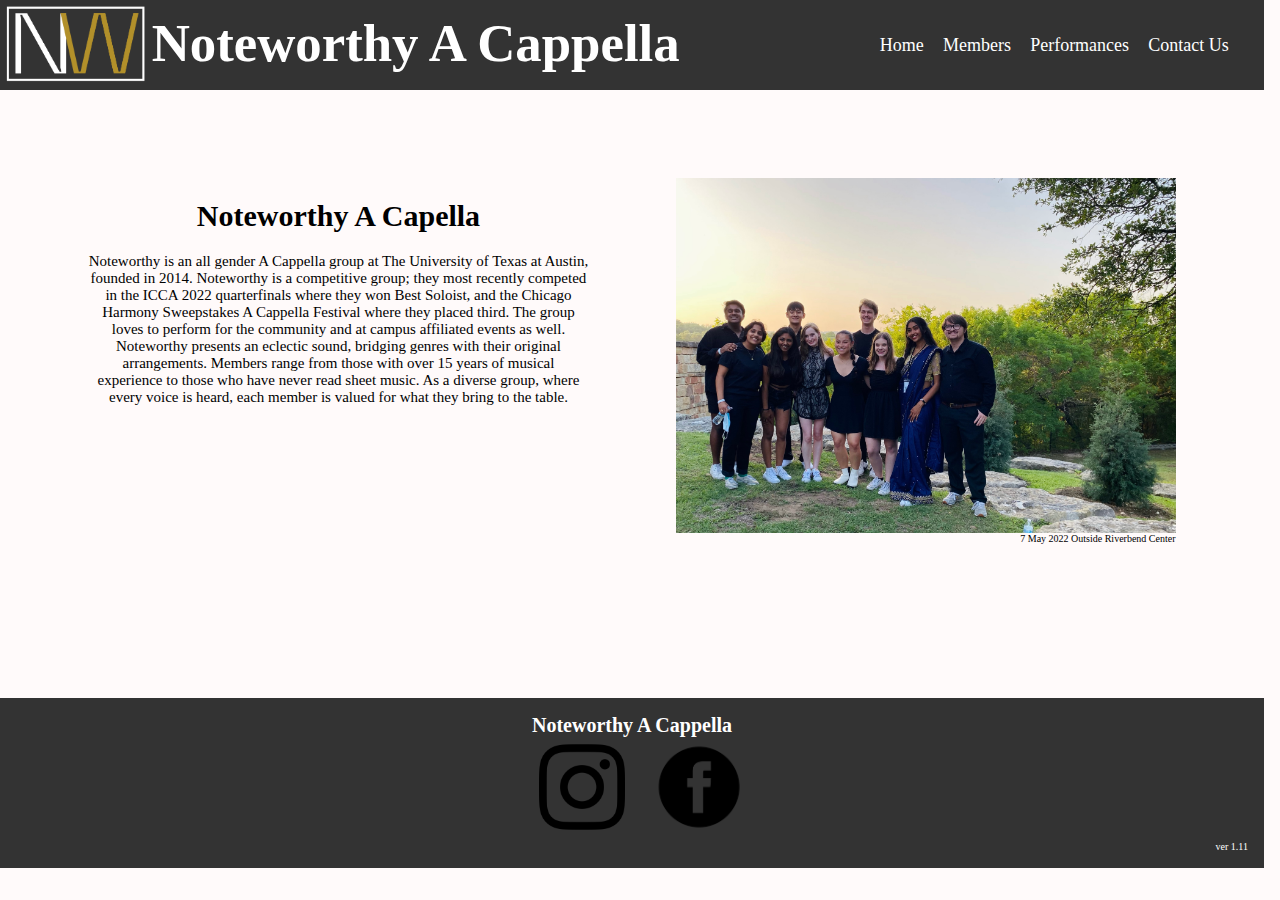
<file: index.html>
<!DOCTYPE html>
<html lang="en">
<head>
    <meta charset="UTF-8">
    <meta http-equiv="X-UA-Compatible" content="IE=edge">
    <meta name="description" content="Official UT Noteworthy A Cappella Website">
    <meta name="viewport" content="width=device-width, initial-scale=1.0">
    <link rel="stylesheet" href="styles.css">
    <link rel="stylesheet" media="screen" href="https://fontlibrary.org//face/montserrat" type="text/css"/>
    <script src="https://ajax.googleapis.com/ajax/libs/jquery/3.5.1/jquery.min.js"></script>
    <title>Noteworthy Website</title>

    <script src="scripts/load.js"></script>
    <script src="scripts/app.js"></script>
</head>

<body>

    <header></header>

    <main id="home-page">
        <div class="main__container">
            <article class="largetext__wrapper">
                <h1>Noteworthy A Capella</h1>
                <p>
                    Noteworthy is an all gender A Cappella group at The University of Texas at Austin, founded in 2014. Noteworthy is a competitive group; they most recently competed in the ICCA 2022 quarterfinals where they won Best Soloist, and the Chicago Harmony Sweepstakes A Cappella Festival where they placed third. The group loves to perform for the community and at campus affiliated events as well. Noteworthy presents an eclectic sound, bridging genres with their original arrangements. Members range from those with over 15 years of musical experience to those who have never read sheet music. As a diverse group, where every voice is heard, each member is valued for what they bring to the table. 
                </p>
            </article>
            <div class="largeimage__wrapper">
                <img src="media/group_pic.jpg" alt="Group Picture">
                <p class="imgcaption">7 May 2022 Outside Riverbend Center<p>
            </div>
            
        </div>
    </main>

    <footer></footer>
    
</body>
</html>
</file>
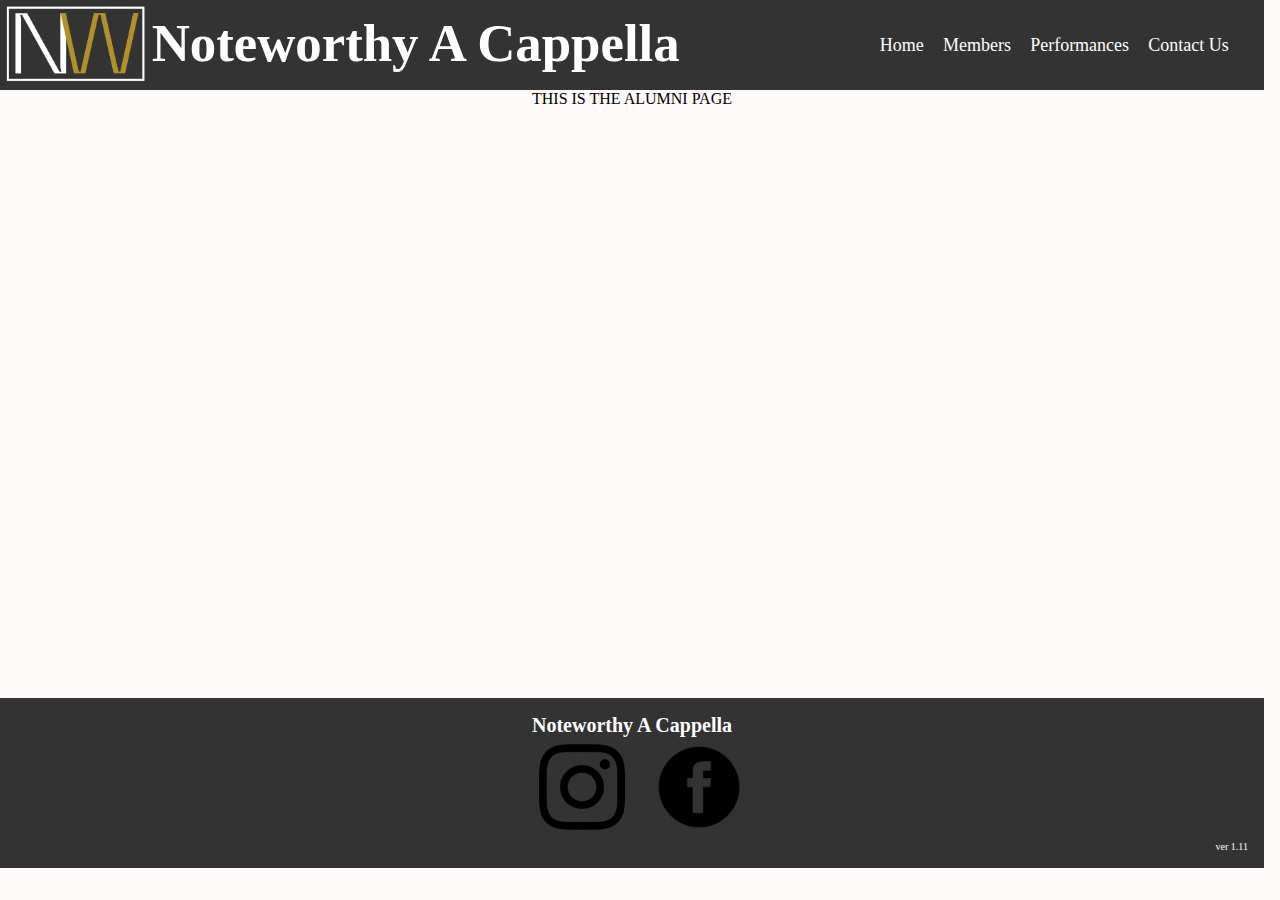
<file: alumni-page.html>
<!DOCTYPE html>
<html lang="en">
<head>
    <meta charset="UTF-8">
    <meta name="description" content="Official UT Noteworthy A Cappella Website">
    <meta name="viewport" content="width=device-width, initial-scale=1.0">
    <link rel="stylesheet" href="styles.css">
    <link rel="stylesheet" media="screen" href="https://fontlibrary.org//face/montserrat" type="text/css"/>
    <script src="https://ajax.googleapis.com/ajax/libs/jquery/3.5.1/jquery.min.js"></script>  </script> 
    <title>Noteworthy Alumni Page</title>

    <script src="scripts/load.js"></script>
    <script src="scripts/app.js"></script>
</head>
<body>
    <header></header>
    <main>
        THIS IS THE ALUMNI PAGE
    </main>
    <footer></footer>
</body>
</html>
</file>
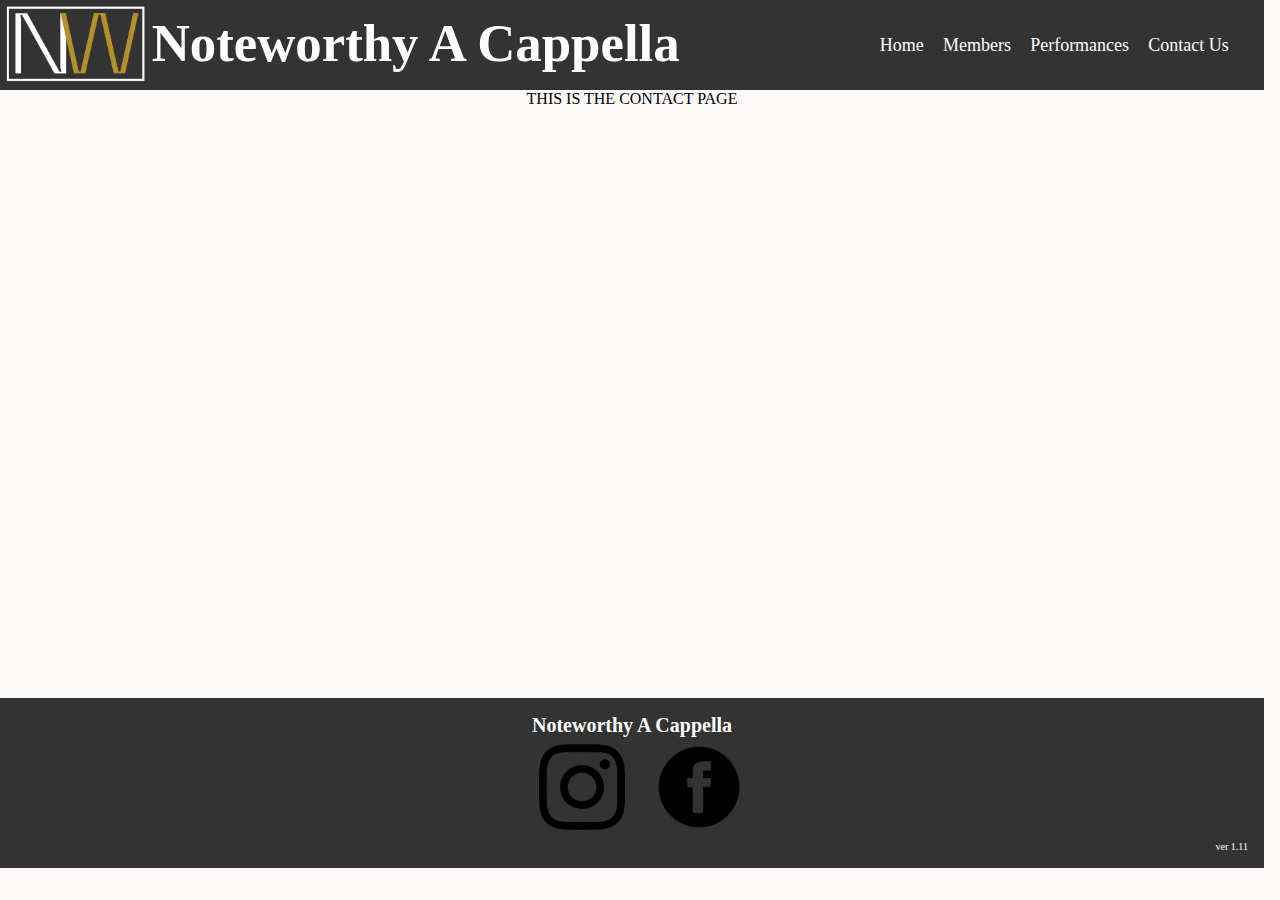
<file: contact-page.html>
<!DOCTYPE html>
<html lang="en">
<head>
    <meta charset="UTF-8">
    <meta name="description" content="Official UT Noteworthy A Cappella Website">
    <meta name="viewport" content="width=device-width, initial-scale=1.0">
    <link rel="stylesheet" href="styles.css">
    <link rel="stylesheet" media="screen" href="https://fontlibrary.org//face/montserrat" type="text/css"/>
    <script src="https://ajax.googleapis.com/ajax/libs/jquery/3.5.1/jquery.min.js"></script>  </script> 
    <title>Noteworthy Contact Page</title>

    <script src="scripts/load.js"></script>
    <script src="scripts/app.js"></script>
</head>
<body>
    <header></header>
    <main>
        THIS IS THE CONTACT PAGE
    </main>
    <footer></footer>
</body>
</html>
</file>
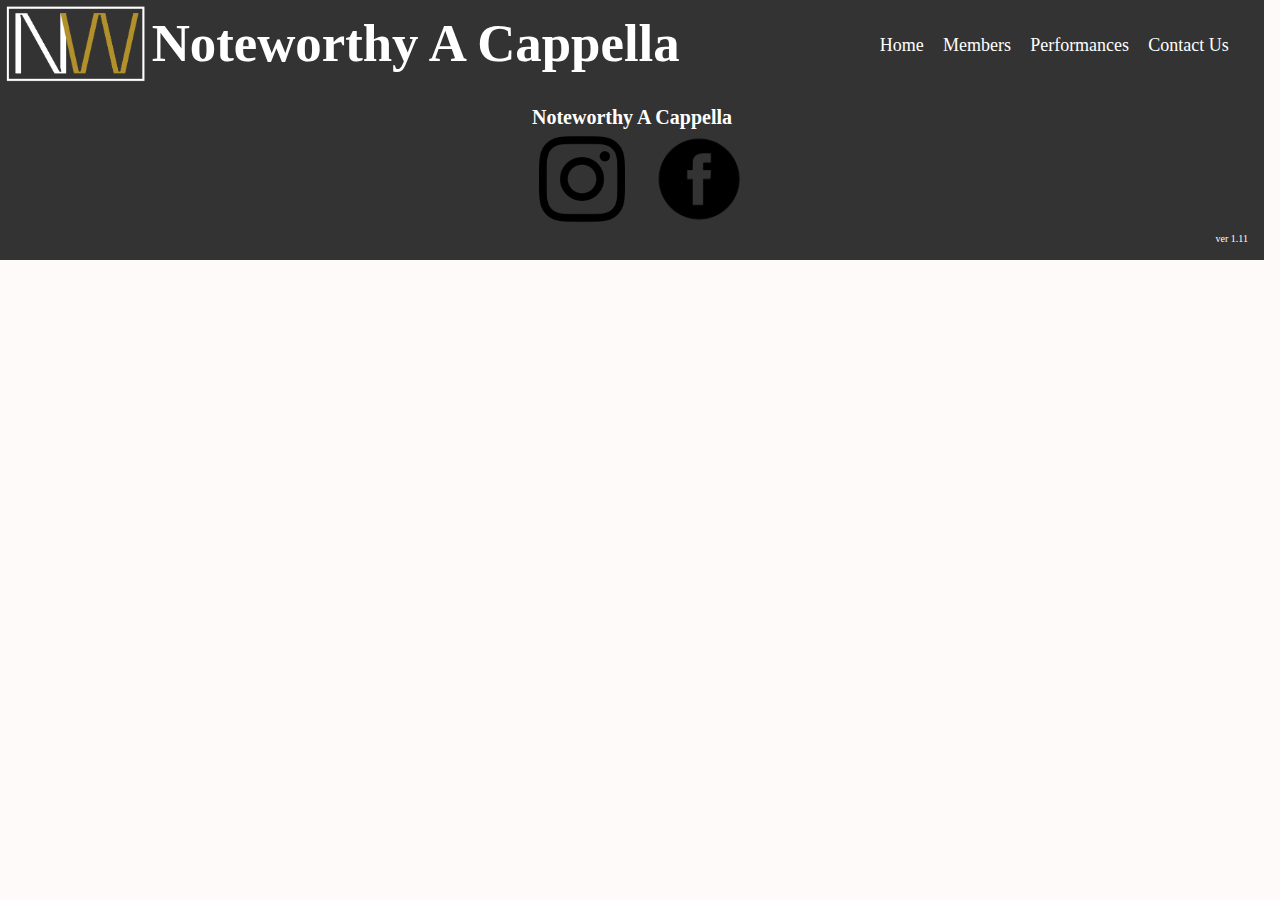
<file: header-footer.html>
<!DOCTYPE html>
<html lang="en">
<head>
    <meta charset="UTF-8">
    <meta http-equiv="X-UA-Compatible" content="IE=edge">
    <meta name="description" content="Official UT Noteworthy A Cappella Website">
    <meta name="viewport" content="width=device-width, initial-scale=1.0">
    <link rel="stylesheet" href="styles.css">
    <link rel="stylesheet" media="screen" href="https://fontlibrary.org//face/montserrat" type="text/css"/>
    <script src="https://ajax.googleapis.com/ajax/libs/jquery/3.5.1/jquery.min.js"></script>
    <title>Noteworthy Website</title>

    <script src="scripts/app.js"></script>
</head>

<body>
    <header>
        <div class="navbar__container">
            <div class="logoname__wrapper">
                <a href="index.html"> <img class="logo" src="media/NW_logo.png" alt="Noteworthy Logo"></a>
                    <h1 class="groupname">Noteworthy A Cappella</h1>
            </div>
            
            <div class="toggle__wrapper">
                <div id="menu__toggle">
                    <a href="#" onclick="toggleMenu()"><div class="bar"></div></a>
                    <a href="#" onclick="toggleMenu()"><div class="bar"></div></a>
                    <a href="#" onclick="toggleMenu()"><div class="bar"></div></a>
                </div>
            </div>
            <nav id="navmenu">
                <ul>
                    <li> <a href="index.html">Home</a> </li>
                    <li>
                        <div class="dropdown">
                            <a href="#" class="dropbtn">Members</a>
                            <div class="drop-content">
                                <a href="officers-page.html">Officers</a>
                                <a href="members-page.html">Current</a>
                                <a href="alumni-page.html">Alumni</a>
                            </div>
                        </div>
                    </li>
                    <li> <a href="performances-page.html">Performances</a> </li>
                    <li> <a href="contact-page.html">Contact Us</a> </li>
                </ul>
            </nav>
        </div>
    </header>
    
    <footer>
        <h2>Noteworthy A Cappella</h2>
        <div class="footer__links">
            <div class="soc insta"><a href="https://www.instagram.com/accounts/login/?next=/utnoteworthyaca/" target="_blank"><img height="100px" src="media/instagram_logo.jpg" alt="instagram link"></a></div>
            <div class="soc fb"><a href="https://www.facebook.com/UTNoteworthyAca/" target="_blank"><img height="100px" src="media/fb_logo.png" alt="facebook link"></a></div>
        </div>
        <div class="version"><p>ver 1.11</p></div>
    </footer>

    
</body>
</html>
</file>
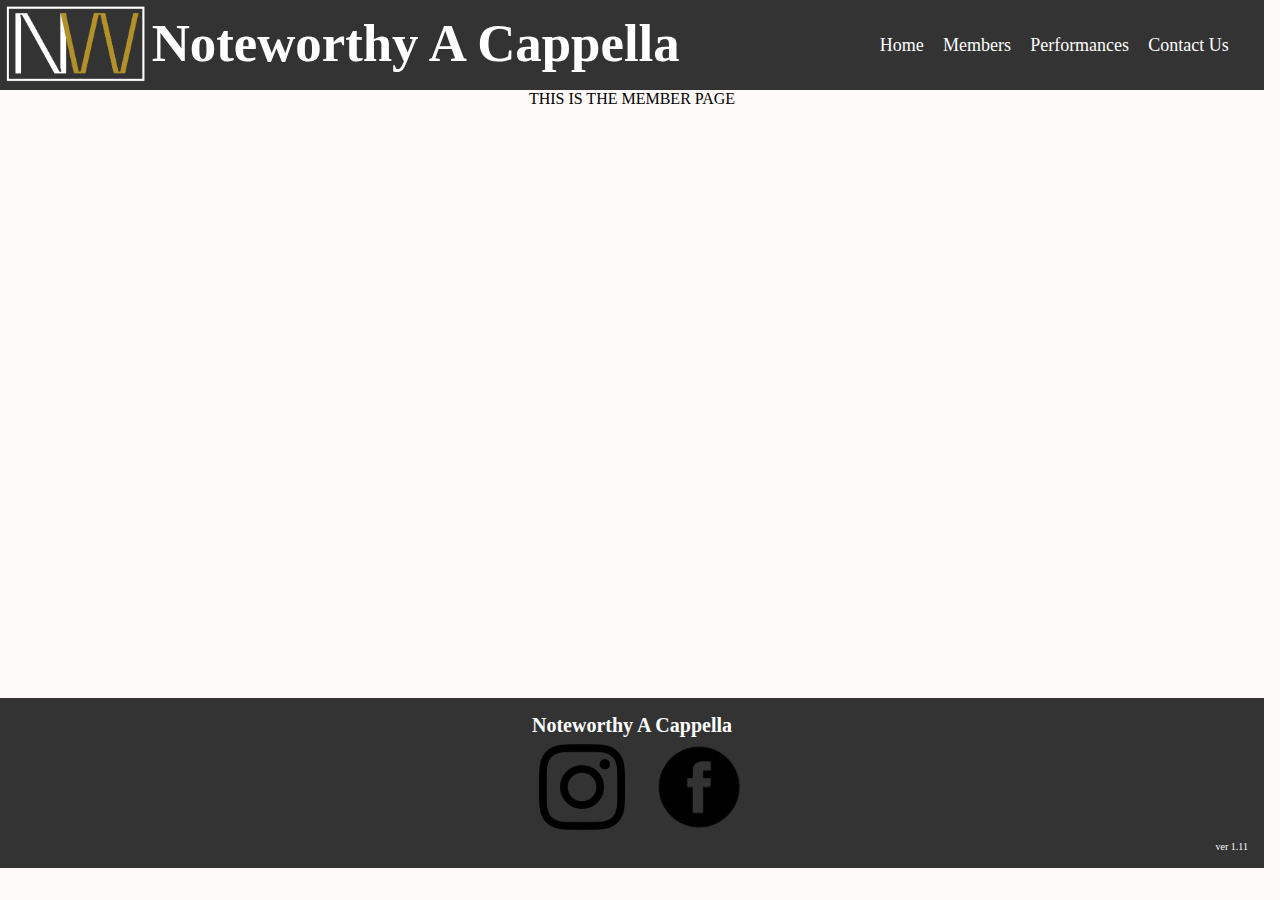
<file: members-page.html>
<!DOCTYPE html>
<html lang="en">
<head>
    <meta charset="UTF-8">
    <meta name="description" content="Official UT Noteworthy A Cappella Website">
    <meta name="viewport" content="width=device-width, initial-scale=1.0">
    <link rel="stylesheet" href="styles.css">
    <link rel="stylesheet" media="screen" href="https://fontlibrary.org//face/montserrat" type="text/css"/>
    <script src="https://ajax.googleapis.com/ajax/libs/jquery/3.5.1/jquery.min.js"></script>  </script> 
    <title>Noteworthy Contact Page</title>

    <script src="scripts/load.js"></script>
    <script src="scripts/app.js"></script>
</head>
<body>
    <header></header>
    <main>
        THIS IS THE MEMBER PAGE
    </main>
    <footer></footer>
</body>
</html>
</file>
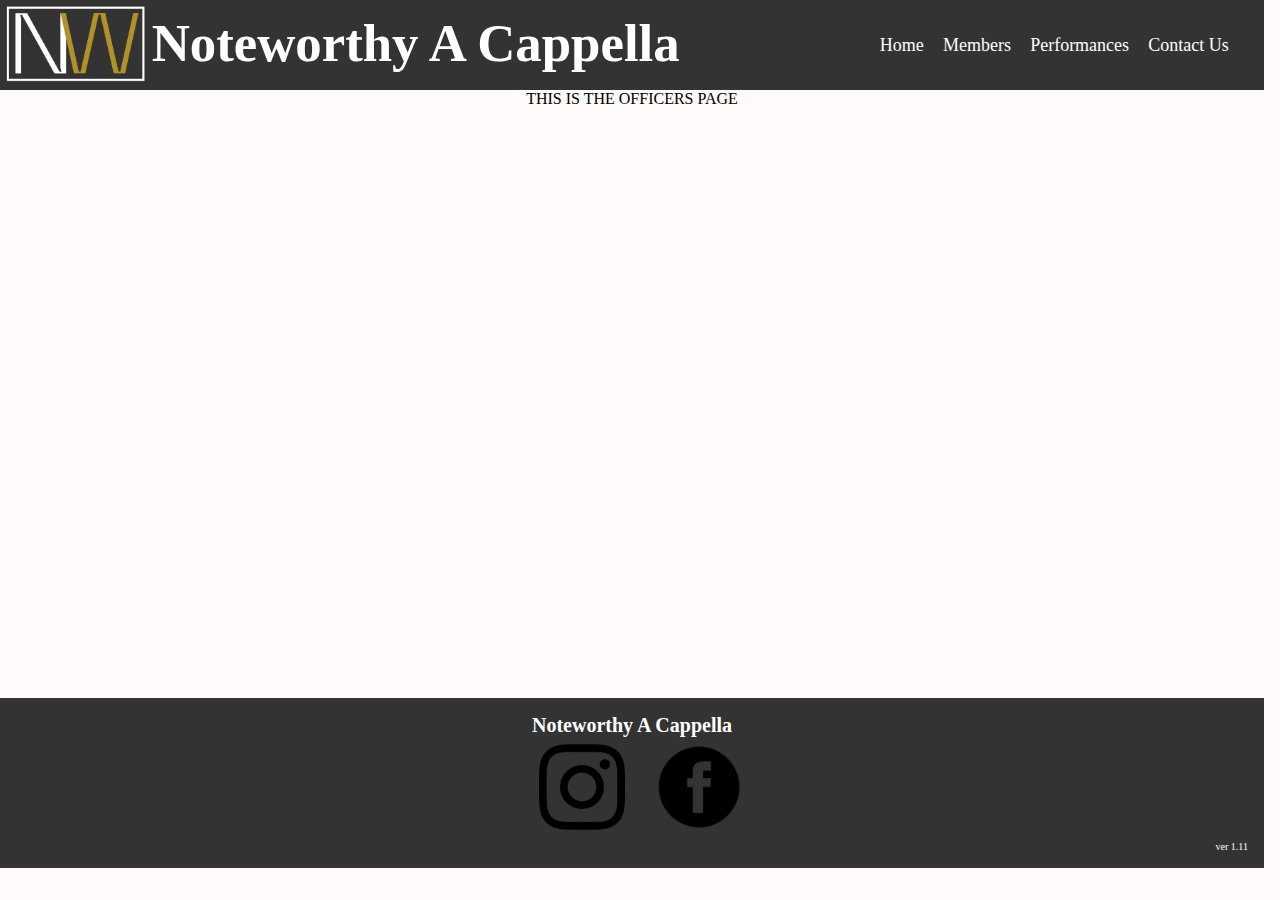
<file: officers-page.html>
<!DOCTYPE html>
<html lang="en">
<head>
    <meta charset="UTF-8">
    <meta name="description" content="Official UT Noteworthy A Cappella Website">
    <meta name="viewport" content="width=device-width, initial-scale=1.0">
    <link rel="stylesheet" href="styles.css">
    <link rel="stylesheet" media="screen" href="https://fontlibrary.org//face/montserrat" type="text/css"/>
    <script src="https://ajax.googleapis.com/ajax/libs/jquery/3.5.1/jquery.min.js"></script>  </script> 
    <title>Noteworthy Officers Page</title>

    <script src="scripts/load.js"></script>
    <script src="scripts/app.js"></script>
</head>
<body>
    <header></header>
    <main>
        THIS IS THE OFFICERS PAGE
    </main>
    <footer></footer>
</body>
</html>
</file>
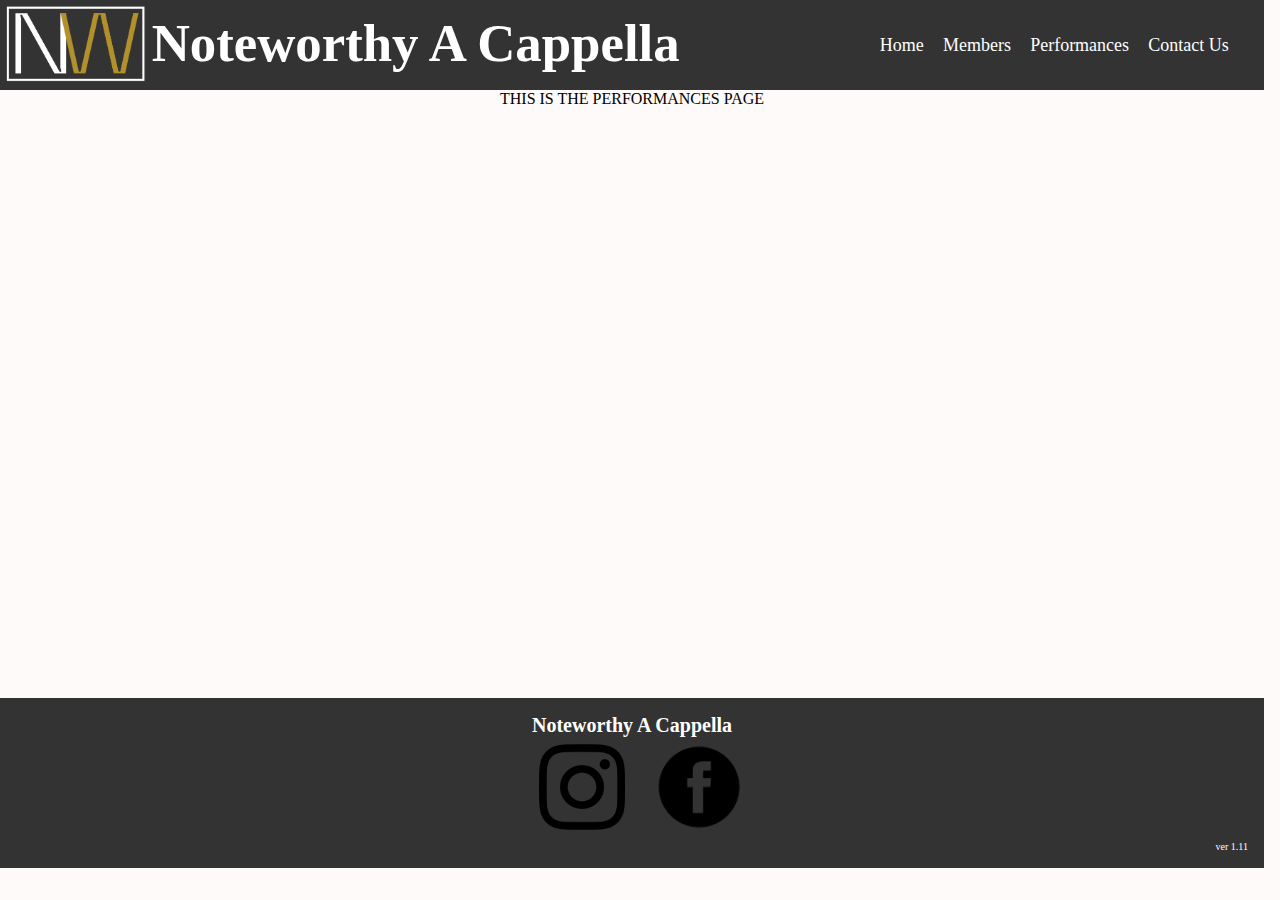
<file: performances-page.html>
<!DOCTYPE html>
<html lang="en">
<head>
    <meta charset="UTF-8">
    <meta name="description" content="Official UT Noteworthy A Cappella Website">
    <meta name="viewport" content="width=device-width, initial-scale=1.0">
    <link rel="stylesheet" href="styles.css">
    <link rel="stylesheet" media="screen" href="https://fontlibrary.org//face/montserrat" type="text/css"/>
    <script src="https://ajax.googleapis.com/ajax/libs/jquery/3.5.1/jquery.min.js"></script>  </script> 
    <title>Noteworthy Contact Page</title>

    <script src="scripts/load.js"></script>
    <script src="scripts/app.js"></script>
</head>
<body>
    <header></header>
    <main>
        THIS IS THE PERFORMANCES PAGE
    </main>
    <footer></footer>
</body>
</html>
</file>
<file: styles.css>
body {
    background: #fffafa;
    font-family: 'MontserratRegular';
    font-weight: normal;
    font-style: normal;
    margin: 0px;
    width: 79rem;
}

header {
    background: #333333;
    height: 90px;
    width: 100%;
    margin: 0;
}

header .navbar__container {
    /*border: 5px solid red;*/
    height: 100%;
    width: 100%;
    display: flex;
    align-items: center;
    justify-content: space-between;
}

header .logoname__wrapper {
    display: flex;
    align-items: center;
    
}

header .logo {
    height: 81px;
    padding-top: 1px;
    padding-left: 4px;
    padding-right: 5px;
    padding-bottom: 0px;
}

header h1 {
    font-size: 3.3rem;
    color: #fff;
    margin: 0;
    width: 36rem;
    height: 4rem;
    white-space: nowrap;
}

nav {
    display: block;
}

nav ul {
    list-style: none;
    display: flex;
    flex-direction: row;
    justify-content: space-between;
    margin-top: 0;
    margin-bottom: 0;
    padding-right: 1rem;
    padding-left: 0rem;
}

nav li {
    margin-left: 0px;
    margin-right: 1.2rem;
}

nav a {
    color: #fff;
    text-decoration: none;
    font-size:18px;
}

nav a:hover, .dropdown:hover .dropbtn{
    color: #b2902a;
    border: #b2902a 2px solid;
    padding: 3px;
} 
/**/
.dropdown {
    float: left;
    overflow: hidden;
}
.dropdown .dropbtn {
    font-size:18px;
    outline: none;
    color: #fff;
    font-family: inherit;
}

.drop-content {
    display: none;
    position: absolute;
    background-color: #444444;
    min-width: 10px;
    z-index: 1;
}

.drop-content a {
    float: none;
    color: #fff;
    padding: 5px;
    text-decoration: none;
    display: block;
    text-align: left;
}

.drop-content a:hover {
    background-color: #555555;
}

.dropdown:hover .drop-content {
    display: block;
}

nav #menu__toggle{
    display: none;
}


main {
    height: 38rem;
    width:100%;
    text-align: center;
}

#home-page {
    margin: 0;
}

#home-page .main__container {
    display: flex;
    justify-content: space-between;
    padding: 7%;
    width: 86%;
}

#home-page .largetext__wrapper{
    width: 500px;
    font-size:15px;
    text-align: center;

}

#home-page .largeimage__wrapper {
    display:flex;
    flex-flow: column;
    align-content: flex-start;
    width: 500px;
    height: 355px;
}
#home-page img {
    width: 100%;
    height: auto !important;
}

#home-page .imgcaption {
    margin: 0;
    text-align: end;
    font-size: 10px;
    width: 100%;
}


#officers-page {
    display: none;
}

#members-page {
    display: none;
}

#alumni-page {

    display: none;
}

#performances-page {
    display: none;
}

#contact-page {
    display: none;
}


footer {
    background: #333333;
    height: 170px;
    width: 100%;
    margin: 0px;
}

footer h2 {
    width: 100%;
    text-align: center;
    font-size: 1.25rem;
    color: #fff;
    padding-top:1rem;
    margin: 0;
}

.footer__links {
    width: 100%;
    display:flex;
    flex-flow: row;
    justify-content: center;
    align-items: baseline;
    margin: 0;
}

footer .version {
    width: 100%;
    display: flex;
    justify-content: right;
}

footer .version p {
    color: #fff;
    margin: 0;
    font-size: 10px;
    margin-right: 1rem;
}


@media screen and (max-width: 768px) {
    body {
        width: 100vw;
    }

    header {
        width: 100%;
    }

    footer {
        width:100%;
    }

    .navbar__container {
        justify-content: space-between;
    }

    .logoname__wrapper {
        min-width: none !important;
    }
    
    header h1 {
        font-size: 1.5rem;
        padding-bottom: 0rem;
        margin: 0;
        width: 8rem;
    }

    header .toggle__wrapper{
        width:90px;
        height:100%;
        display: flex;
        align-items: center;
        justify-content: center;
    }

    #menu__toggle {
        height:65%;
        display: flex;
        flex-direction: column;
        justify-content: space-between;
    }

    #menu__toggle .bar {

        height: 15px;
        width: 60px;
        
        transition: all 0.3s ease-in-out;
        background-color: #222222;
        margin: 0px;
 
    }

    nav {
        display: none;
        z-index: 1;
        position: absolute;
        right: 0px;
        top: 78px;
        opacity: 0.9;
    }

    nav ul {
        background-color: #444444;
        list-style: none;
        flex-direction: column;
        padding: 0px;
        margin: 0px;
    }
    
    nav li {
        margin-right: 20px;
        margin-left: 0px;
        padding: 5px;
    }

    .drop-content {
        position: relative;
        left: 10px;
        top: 5px;

    }

    .drop-content a {
        margin-right: 10px;
    }

    nav a, .dropdown a{
        color: white;
    }

    main {
        width: 100%;
        height: 50rem;
    }

    .main__container {
        padding: 0px !important;
        width: 100% !important;
        flex-direction: column;
        align-items: center;
    }

    .largeimage__wrapper {
        width: 80% !important; 
        height: auto !important;
    }

    .largetext__wrapper {
        width: 80% !important;
        padding-bottom: 10%;
    }

    

    /*
    .navbar__toggle .bar {
        display: block;
        cursor: pointer;
    }

    #mobile-menu.is-active .bar:nth-child(2) {
        opacity: 0;
    }

    #mobile-menu.is-active .bar:nth-child(1) {
        transform: translateY(8px) rotate(45deg);
    }

    #mobile-menu.is-active .bar:nth-child(3) {
        transform: translateY(-8px) rotate(-45deg);
    } */
}
</file>
